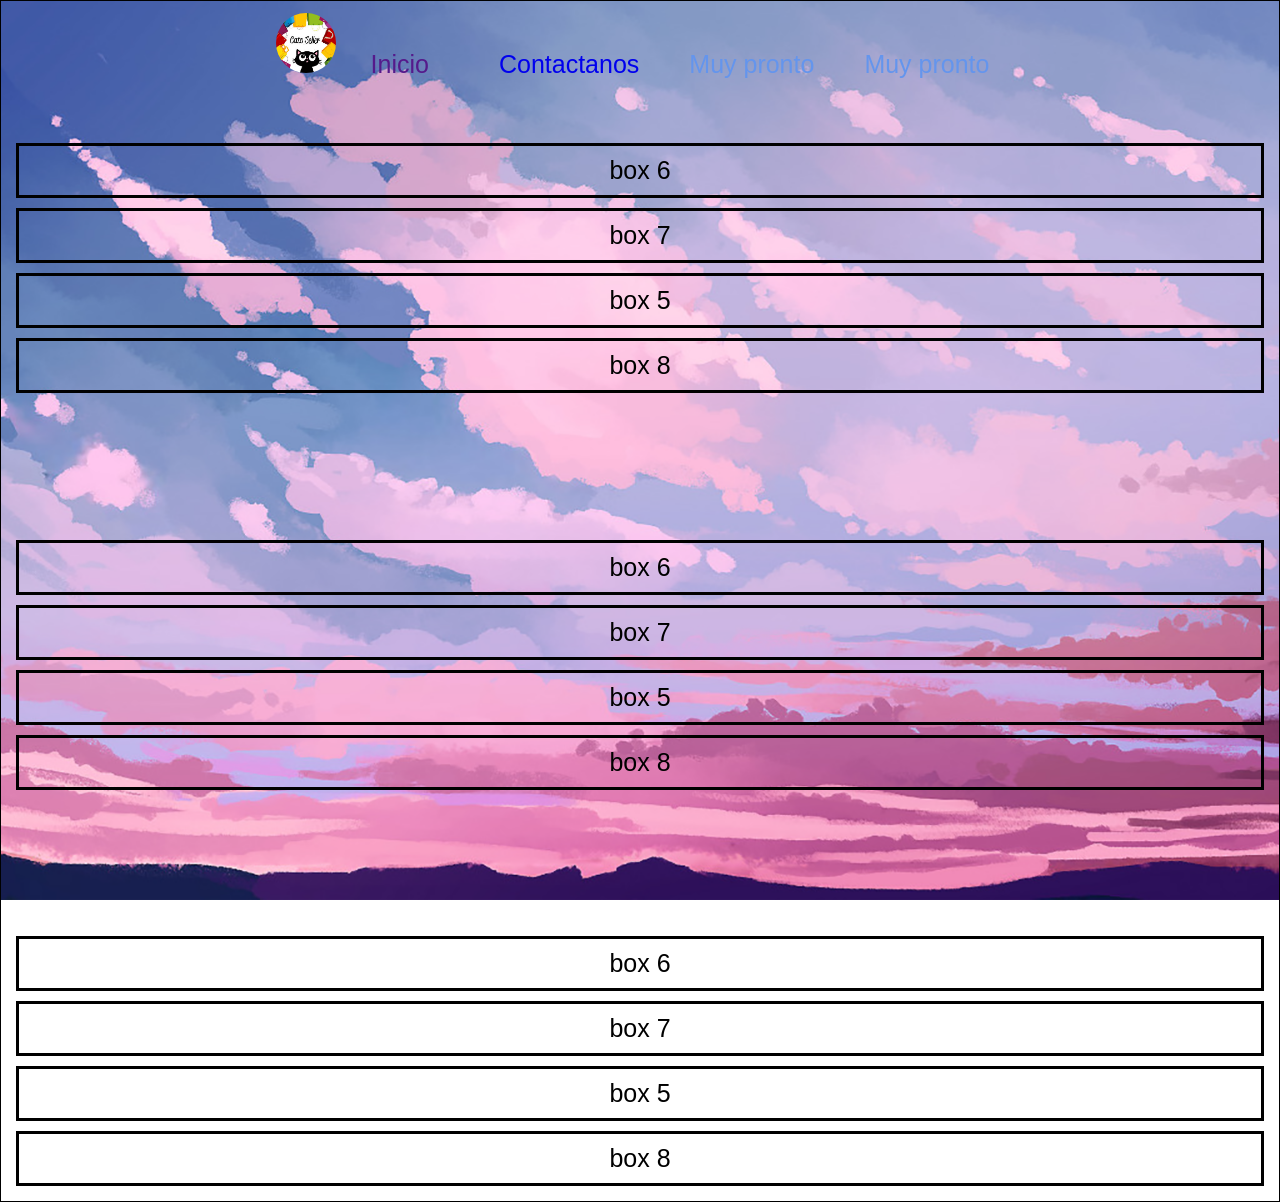
<file: index.html>
<!DOCTYPE html>
<html lang="en">
<head>
    <meta charset="UTF-8">
    <meta name="viewport" content="width=device-width, initial-scale=1.0">
    <link rel="stylesheet" href="/CSS/styles.css">
    <link rel="icon" type="imge/png" href="/Pictures/cato1.jpg">
    <title>Cato Seller</title>
</head>
<body>
    <div class="container">
        <div class="nav">
           
            <div class="picture">
                <img src="/Pictures/cato2.jpg">
            </div>

            <div class="box">
            <a href="">
                Inicio</div>
            </a>
                
            <div class="box">
                <a href="/Paginas/contacto.html">
                    Contactanos
                </a>
            </div>
            <div class="box">Muy pronto</div>
            <div class="box">Muy pronto</div>
        </div>

        <div class="section">
            <div class="article">
                <div class="card">box 6</div>
                <div class="card">box 7</div>
                <div class="card">box 5</div>
                <div class="card">box 8</div>
            </div>
        </div>

        <div class="section">
            <div class="article">
                <div class="card">box 6</div>
                <div class="card">box 7</div>
                <div class="card">box 5</div>
                <div class="card">box 8</div>
            </div>
        </div>

              <div class="section">
            <div class="article">
                <div class="card">box 6</div>
                <div class="card">box 7</div>
                <div class="card">box 5</div>
                <div class="card">box 8</div>
            </div>
        </div>


    </div>
</body>
</html>
</file>
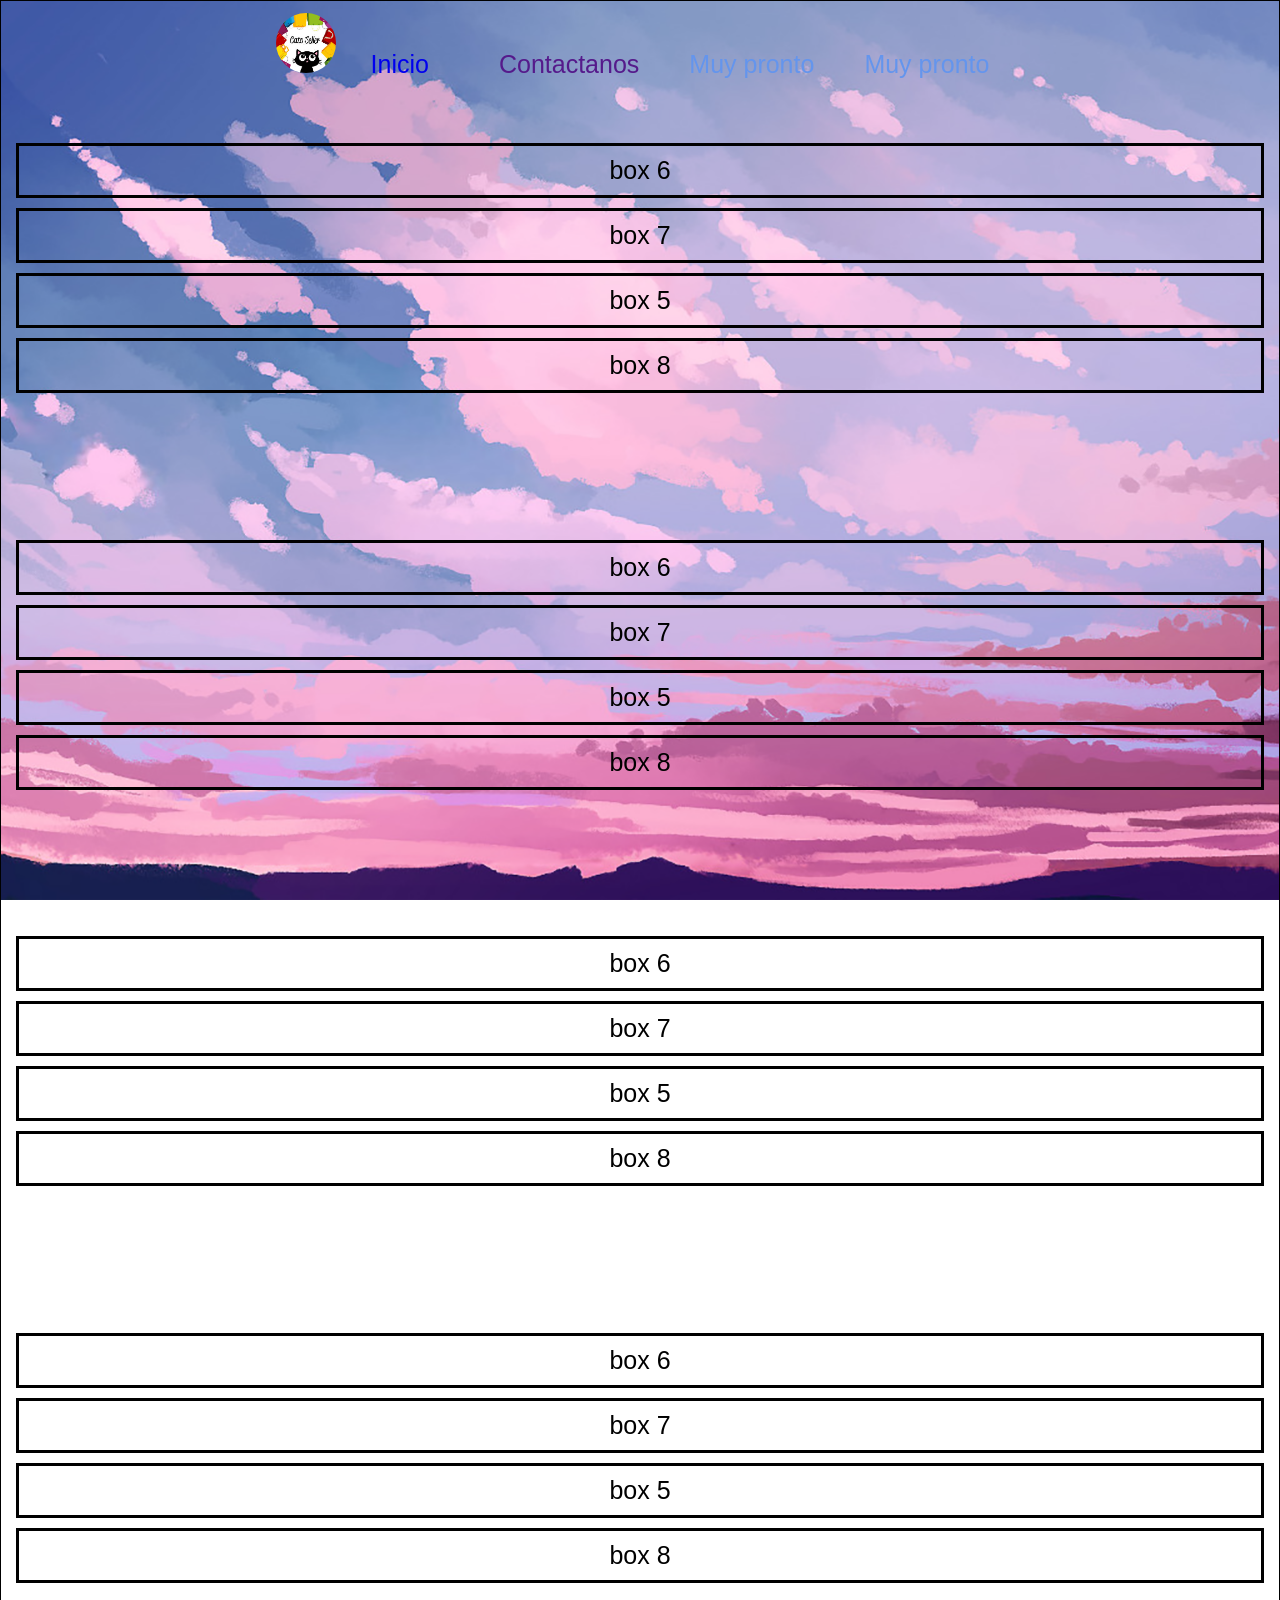
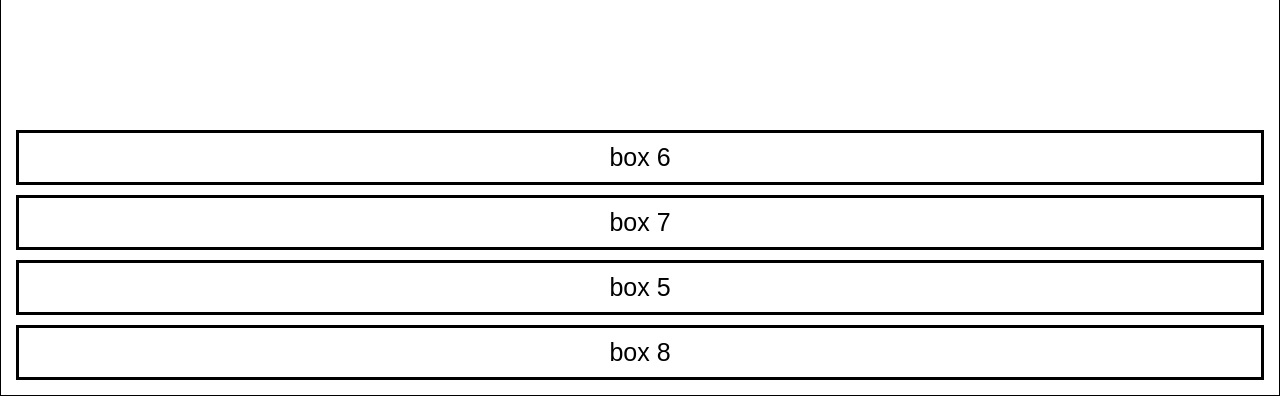
<file: Paginas/contacto.html>
<!DOCTYPE html>
<html lang="en">

<head>
    <meta charset="UTF-8">
    <meta name="viewport" content="width=device-width, initial-scale=1.0">
    <link rel="stylesheet" href="/CSS/styles.css">
    <link rel="icon" type="imge/png" href="/Pictures/cato1.jpg">
    <title>Contactos</title>
</head>

<body>
    <div class="container">

        <div class="nav">

            <div class="picture">
                <img src="/Pictures/cato2.jpg">
            </div>

            <div class="box">
                <a href="/index.html">
                    Inicio
            </div>
            </a>

            <div class="box">
                <a href="">
                    Contactanos
                </a>
            </div>
            <div class="box">Muy pronto</div>
            <div class="box">Muy pronto</div>
        </div>

        <div class="section">
            <div class="article">
                <div class="card">box 6</div>
                <div class="card">box 7</div>
                <div class="card">box 5</div>
                <div class="card">box 8</div>
            </div>
        </div>

        <div class="section">
            <div class="article">
                <div class="card">box 6</div>
                <div class="card">box 7</div>
                <div class="card">box 5</div>
                <div class="card">box 8</div>
            </div>
        </div>


        <div class="section">
            <div class="article">
                <div class="card">box 6</div>
                <div class="card">box 7</div>
                <div class="card">box 5</div>
                <div class="card">box 8</div>
            </div>
        </div>

        <div class="section">
            <div class="article">
                <div class="card">box 6</div>
                <div class="card">box 7</div>
                <div class="card">box 5</div>
                <div class="card">box 8</div>
            </div>
        </div>


        <div class="section">
            <div class="article">
                <div class="card">box 6</div>
                <div class="card">box 7</div>
                <div class="card">box 5</div>
                <div class="card">box 8</div>
            </div>
        </div>

    </div>
</body>

</html>
</file>
<file: CSS/styles.css>
* {
    margin: 0;
    font-family: sans-serif;
    font-size: 25px;
    text-decoration: none;
}

.container {
    /**/
    display: flex;
    /**/
    flex-direction: column;
    /*background-color: aqua;*/
    padding: 5px;
    /**/
    border: 1px solid black;
    /**/
    background-image: url(/Pictures/paisaje1.png);
    /**/
    background-size: cover;
    /**/
    background-position: center center;
    /**/
    background-repeat: no-repeat;
    /**/
    background-attachment: fixed;
    /**/
    height: auto;
}

.nav {
    color:cornflowerblue;
    /**/
    gap: 20px;
    /**/
    display: flex;
    /**/
    flex-direction: row;
    /**/
    position: fixed;
    /**/
    /*Ubica las opciones del nav a la derecha*/
    justify-content: center;
    /**/
    align-items: baseline;
    /*Color fondo del nav*/
    /*background-color: rgb(255, 171, 237);*/

    top: 0;
    /**/
    left: 0;
    /**/
    width: 100%;
    /**/
    z-index: 1000;

    .picture{
        margin-top: 1%;
        img {

            width: 60px;
            height: 60px;
            border-radius: 60%;
        }
    }

    .box {
        /*
        border: 3px solid black;
        
        background-color: rgb(255, 165, 210);
        */
        text-align: center;
        /**/
        margin: 15px;
    }
}

.section {
    /**/
    margin-top: 10%;
    /**/
    /*background-color: rgb(247, 240, 245);*/

    .article {
        .card {
            /*
            background-color: rgb(228, 57, 191);
            */
            border: 3px solid black;
            /**/
            margin: 10px;
            /**/
            padding: 10px;
            /**/
            text-align: center;
        }
    }
}
</file>
